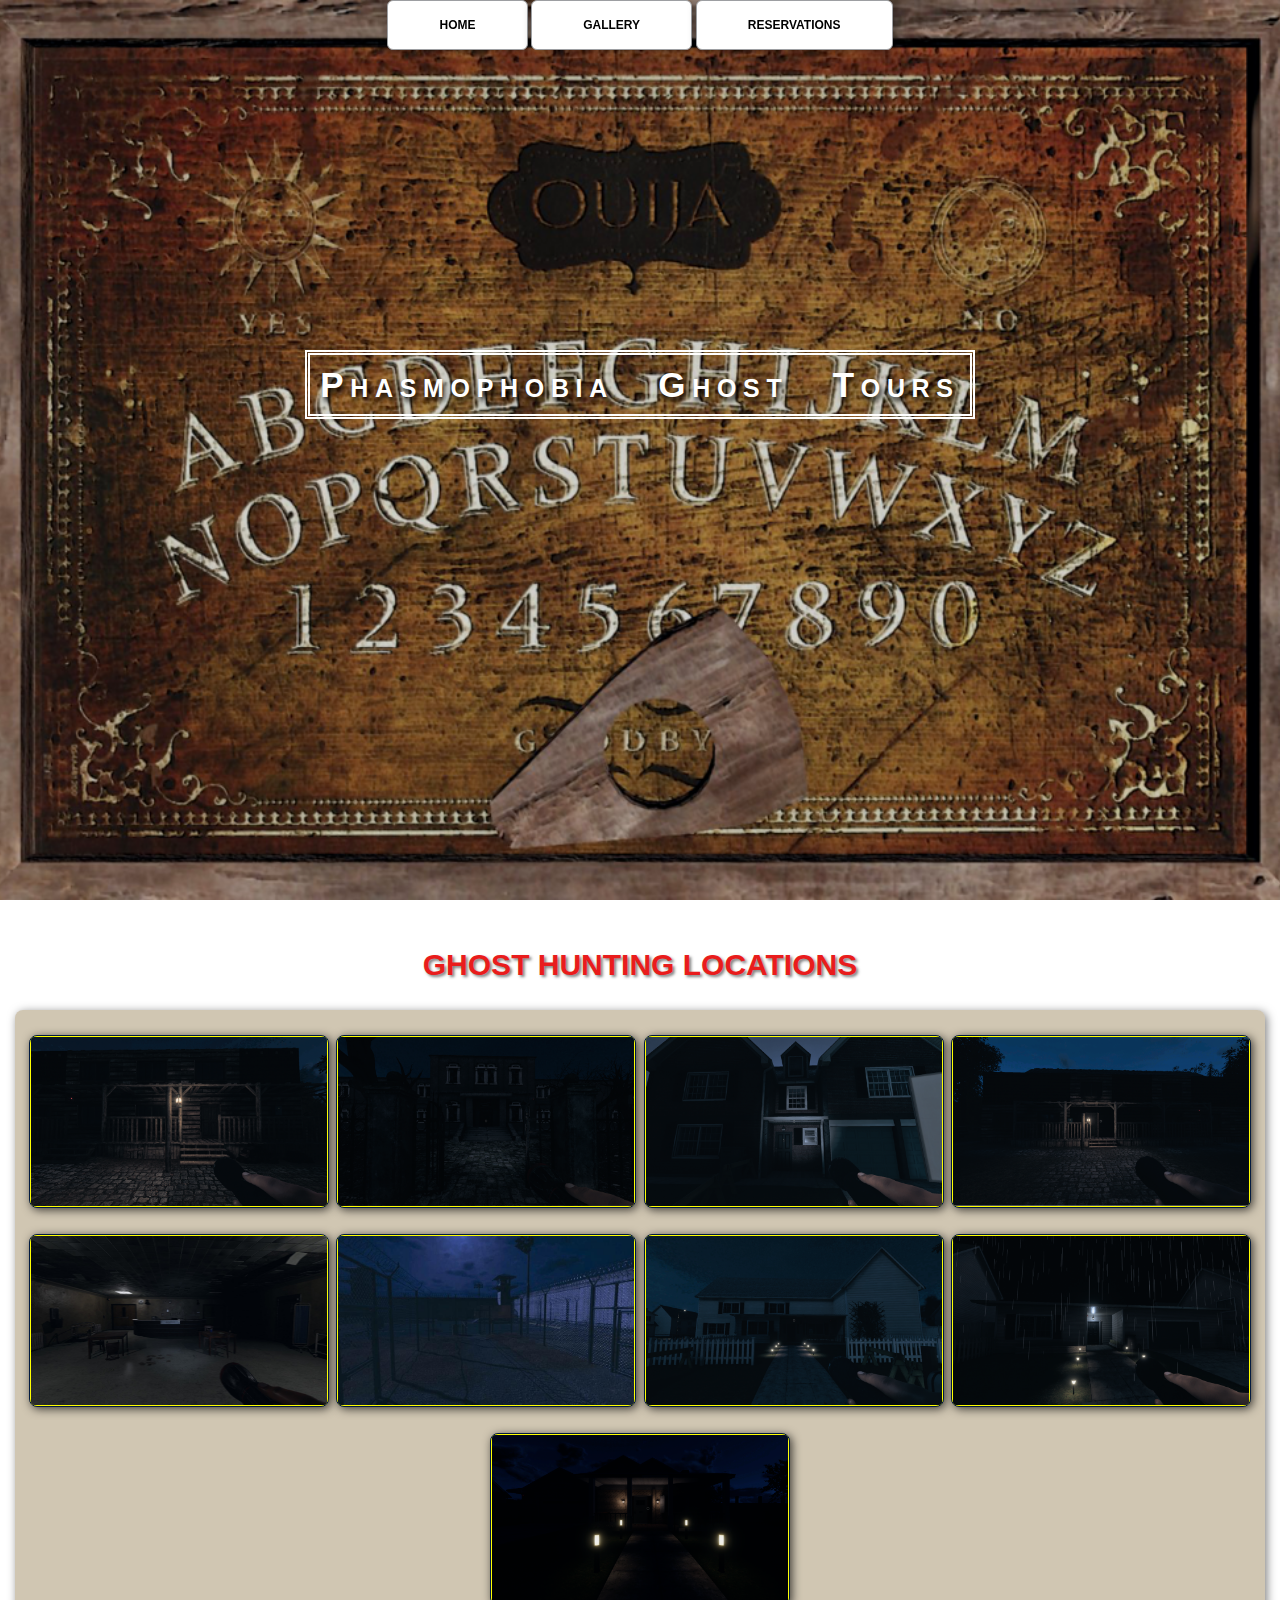
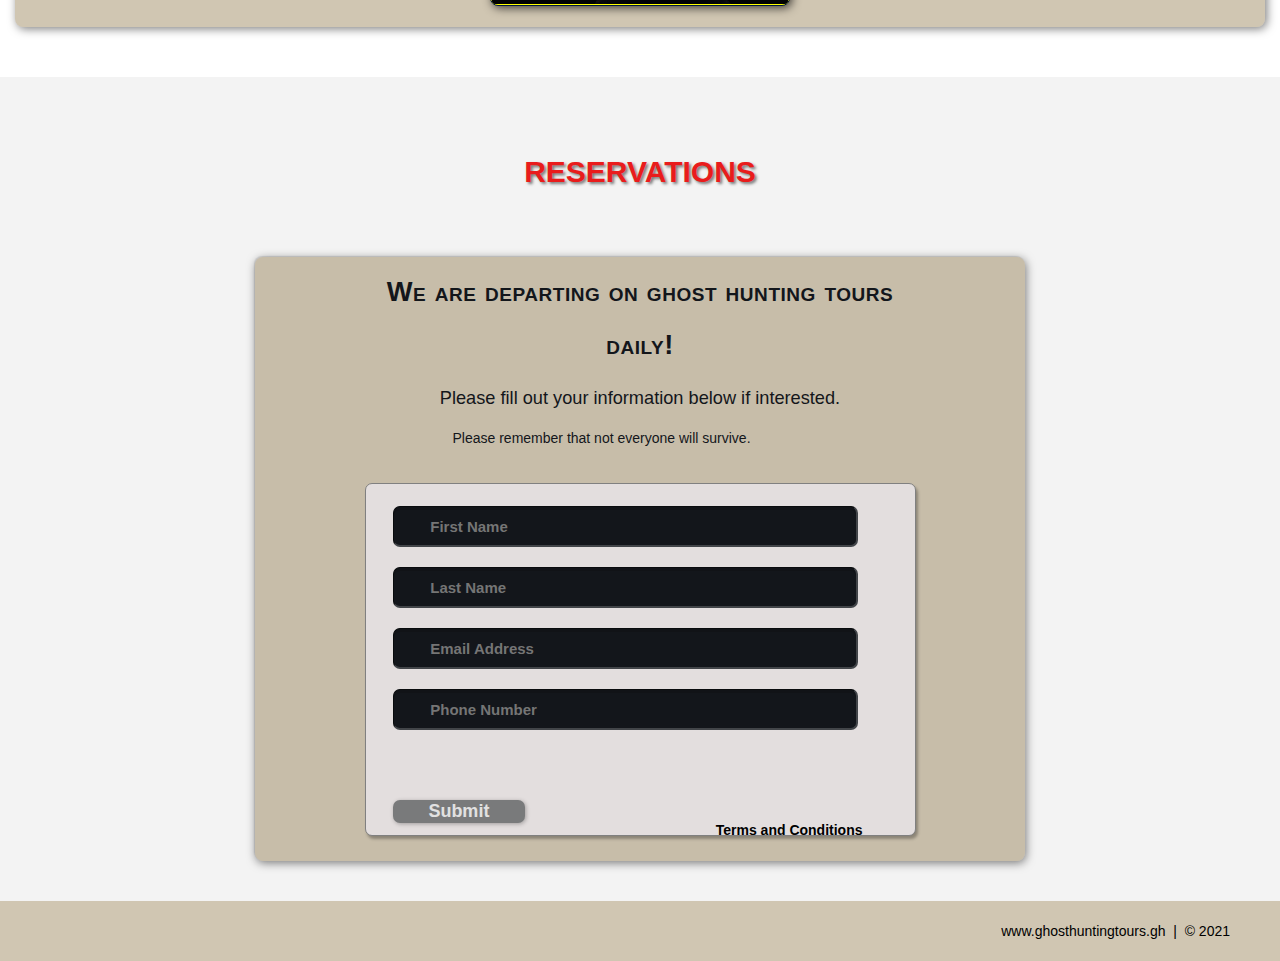
<file: index.html>
<!DOCTYPE html>
<html lang="en">
	<head>
		<meta charset="utf-8">
		<title>Phasmophobia Ghost Tours</title>
		<link rel="stylesheet" href="./css/shared.css">
		<link rel="stylesheet" href="./css/animations.css">
	</head>
	<body>

		<!-- NAV  -->
		<div class="wrap">
			<div class="menu-container">
				<ul class="menu">
					<a href="#home"><li>HOME</li></a>
					<a href="#gallery"><li>GALLERY</li></a>
					<a href="#contact"><li>RESERVATIONS</li></a>
				</ul>
			</div>
		</div>
		<!-- END NAV  -->

		<!-- HOME  -->
		<div id="home">
			<div class="container">
				<div class="text-center">
					<span class="head-main">Phasmophobia Ghost Tours</span>
				</div>
			</div>
		</div>
		<!-- END HOME  -->

		<!-- GALLERY  -->
		<div id="gallery">
			<div class="container">
				<h1>Ghost Hunting Locations</h1>
				<div class="flex-container">

					<!-- PHOTO-CONTAINER 1 -->
					<div class="photo-container">
						<div class="photo">
							<img src="./images/thumb/thumbnail_1.png" alt="">
							<div class="photo-overlay">
								<h3>Click to Enlarge</h3>
								<p>Bleasdale Farmhouse</p>
							</div>
						</div>
					</div>
					<!-- END PHOTO-CONTAINER 1 -->

					<!-- PHOTO-CONTAINER 2 -->
					<div class="photo-container">
						<div class="photo">
							<img src="./images/thumb/thumbnail_2.png" alt="">
							<div class="photo-overlay">
								<h3>Click to Enlarge</h3>
								<p>Brownstone High School</p>
							</div>
						</div>
					</div>
					<!-- END PHOTO-CONTAINER 2 -->

					<!-- PHOTO-CONTAINER 3 -->
					<div class="photo-container">
						<div class="photo">
							<img src="./images/thumb/thumbnail_3.png" alt="">
							<div class="photo-overlay">
								<h3>Click to Enlarge</h3>
								<p>Edgefield Street House</p>
							</div>
						</div>
					</div>
					<!-- END PHOTO-CONTAINER 3 -->

					<!-- PHOTO-CONTAINER 4 -->
					<div class="photo-container">
						<div class="photo">
							<img src="./images/thumb/thumbnail_4.png" alt="">
							<div class="photo-overlay">
								<h3>Click to Enlarge</h3>
								<p>Grafton Farmhouse</p>
							</div>
						</div>
					</div>
					<!-- END PHOTO-CONTAINER 4 -->

					<!-- PHOTO-CONTAINER 5 -->
					<div class="photo-container">
						<div class="photo">
							<img src="./images/thumb/thumbnail_5.jpg" alt="">
							<div class="photo-overlay">
								<h3>Click to Enlarge</h3>
								<p>Asylum</p>
							</div>
						</div>
					</div>
					<!-- END PHOTO-CONTAINER 5 -->

					<!-- PHOTO-CONTAINER 6 -->
					<div class="photo-container">
						<div class="photo">
							<img src="./images/thumb/thumbnail_6.jpg" alt="">
							<div class="photo-overlay">
								<h3>Click to Enlarge</h3>
								<p>Prison</p>
							</div>
						</div>
					</div>
					<!-- END PHOTO-CONTAINER 6 -->

					<!-- PHOTO-CONTAINER 7 -->
					<div class="photo-container">
						<div class="photo">
							<img src="./images/thumb/thumbnail_7.png" alt="">
							<div class="photo-overlay">
								<h3>Click to Enlarge</h3>
								<p>Ridgeview Road House</p>
							</div>
						</div>
					</div>
					<!-- END PHOTO-CONTAINER 7 -->

					<!-- PHOTO-CONTAINER 8 -->
					<div class="photo-container">
						<div class="photo">
							<img src="./images/thumb/thumbnail_8.png" alt="">
							<div class="photo-overlay">
								<h3>Click to Enlarge</h3>
								<p>Tanglewood Street House</p>
							</div>
						</div>
					</div>
					<!-- END PHOTO-CONTAINER 8 -->

					<!-- PHOTO-CONTAINER 9 -->
					<div class="photo-container">
						<div class="photo">
							<img src="./images/thumb/thumbnail_9.png" alt="">
							<div class="photo-overlay">
								<h3>Click to Enlarge</h3>
								<p>Willow Street House</p>
							</div>
						</div>
					</div>
					<!-- END PHOTO-CONTAINER 9 -->

				</div>
			</div>
		</div>
		<!-- END GALLERY  -->

		<!-- RSVP  -->
		<section id="contact">
			<div class="container">
				<div class="heading-padding">
					<h1 class="heading-padding">Reservations</h1>
					<div class="reservation">
						<h2><span>We are departing on ghost hunting tours daily!</span>
							<br>Please fill out your information below if interested.
						</h2>
						<p class="rsvp-text">
							Please remember that not everyone will survive.
						</p>
						<div class="form-rsvp">
							<form action="" method="POST">
								<input class="rsvp" type="text" value="" placeholder="First Name">
								<input class="rsvp" type="text" value="" placeholder="Last Name">
								<input class="rsvp" type="text" value="" placeholder="Email Address">
								<input class="rsvp" type="text" value="" placeholder="Phone Number">
								<div class="form-spacer">
									<label class="terms">Terms and Conditions</label>
								</div>
								<div class="submit">
									<input type="submit" value="Submit">
								</div>
							</form>
						</div>
					</div>
				</div>
			</div>
		</section>
		<!-- END RSVP  -->

		<!-- FOOTER  -->
		<div id="footer">
			www.ghosthuntingtours.gh &nbsp;|&nbsp; &copy; 2021
		</div>
		<!-- END FOOTER  -->


	</body>
</html>
</file>
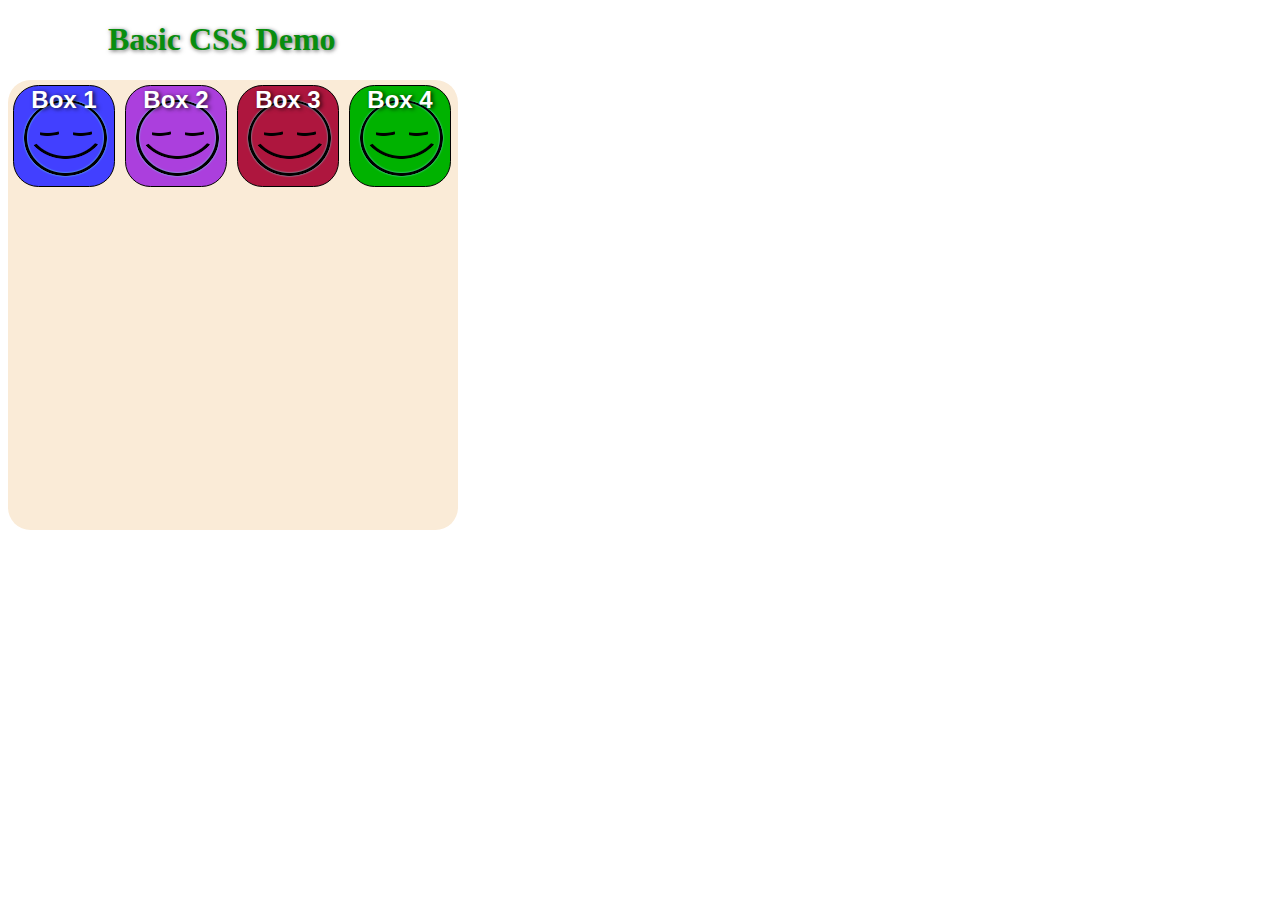
<file: Basic_CSS_Demo_1.html>
<!DOCTYPE html>
<html lang="en">
    <head>
        <meta charset="UTF-8">
        <title>Basic HTML Template</title>
        <link rel="stylesheet" href="./css/basic_style.css">
    </head>

    <body>

        <div>
                <h1>Basic CSS Demo</h1>
        </div>

            <div class="container">
                <div class="squares">
                    <p>Box 1</p>
                </div>
                
                <div class="squares">
                    <p>Box 2</p>
                </div>

                <div class="squares">
                    <p>Box 3</p>
                </div>

                <div class="squares">
                    <p>Box 4</p>
                </div>    
            </div>
        
    </body>

</html>
</file>
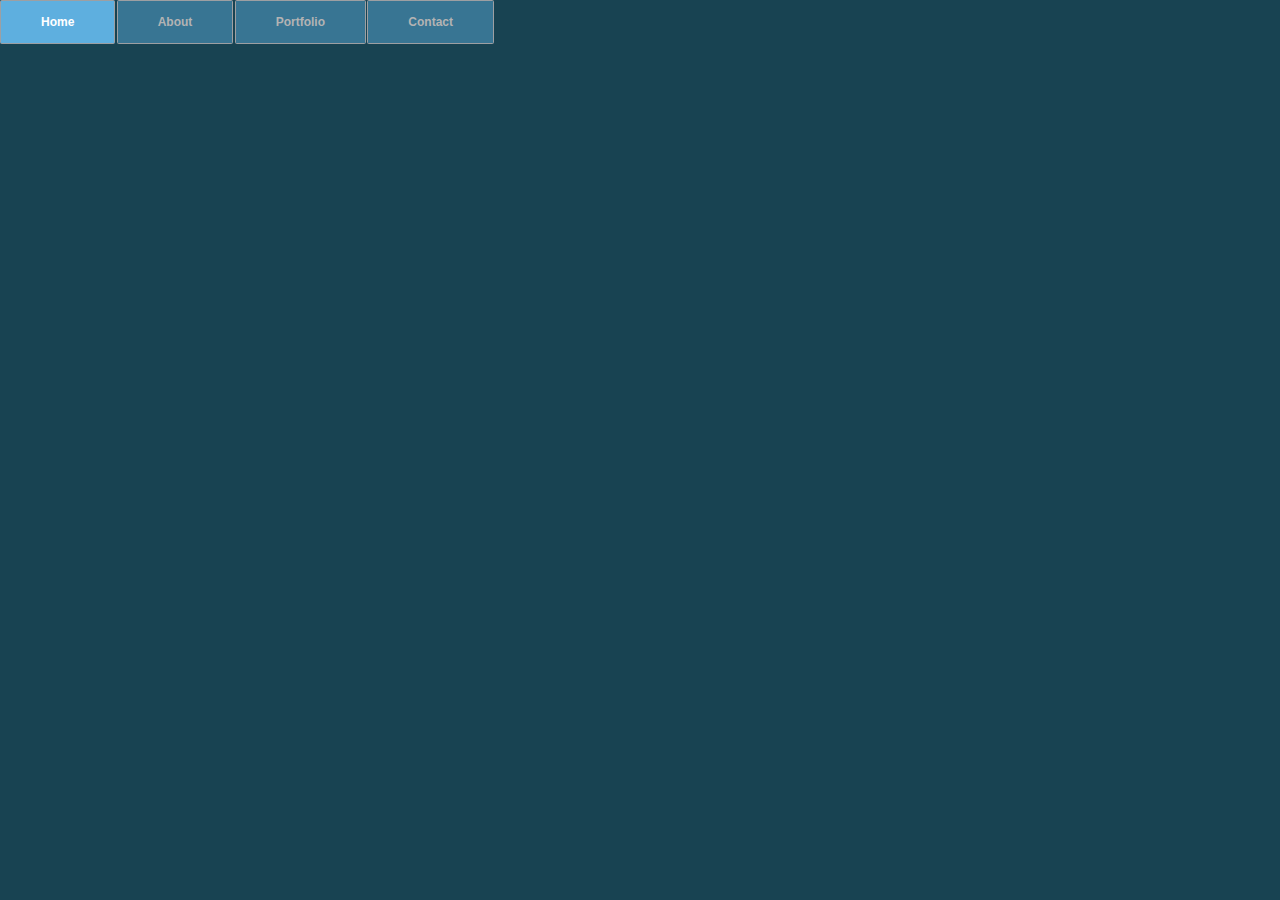
<file: css_menu_rollover.html>
<!DOCTYPE html>
<html lang="en">
    <head>
        <meta charset="UTF-8">
        <title>Basic HTML Template</title>
        <link rel="stylesheet" href="./css/menu_rollover.css">
    </head>

    <body>

        <div class="wrap">
            <div class="menu-container">
                <ul class="menu">
                    <li>Home</li>
                    <li>About</li>
                    <li>Portfolio
                        <ul class="submenu">
                            <li>Page 1</li>
                            <li>Page 2</li>
                            <li>Page 3</li>
                            <li>Page 4</li>
                        </ul>
                    </li>
                    <li>Contact</li>
                </ul>
            </div>
        </div>

      
    </body>

</html>
</file>
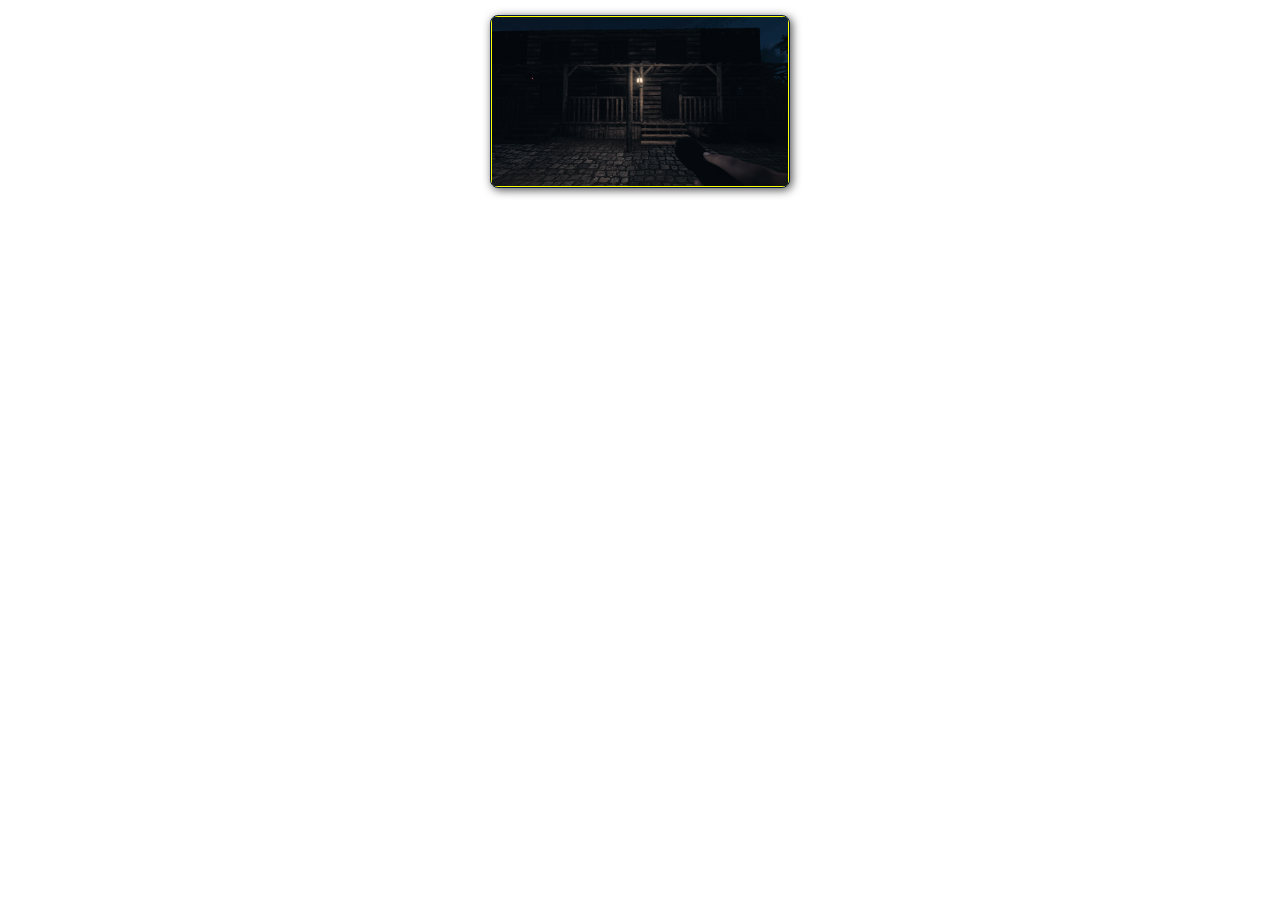
<file: photo-package.html>
<!DOCTYPE html>
<html lang="en">
    <head>
        <meta charset="UTF-8">
        <title>Basic HTML Template</title>
        <link rel="stylesheet" href="./css/photo_style.css">
    </head>
    <body>

        <!--Photo-Container 1-->
        <div class="photo-container">
            <div class="photo">
                <img src="./images/thumb/thumbnail_1.png" alt="">
                <div class="photo-overlay">
                    <h3 class="white-head">Click to Enlarge</h3>
                    <p>Some Text</p>
                </div>
            </div>
        </div>
        <!--End Photo-Container 1-->

      
    </body>

</html>
</file>
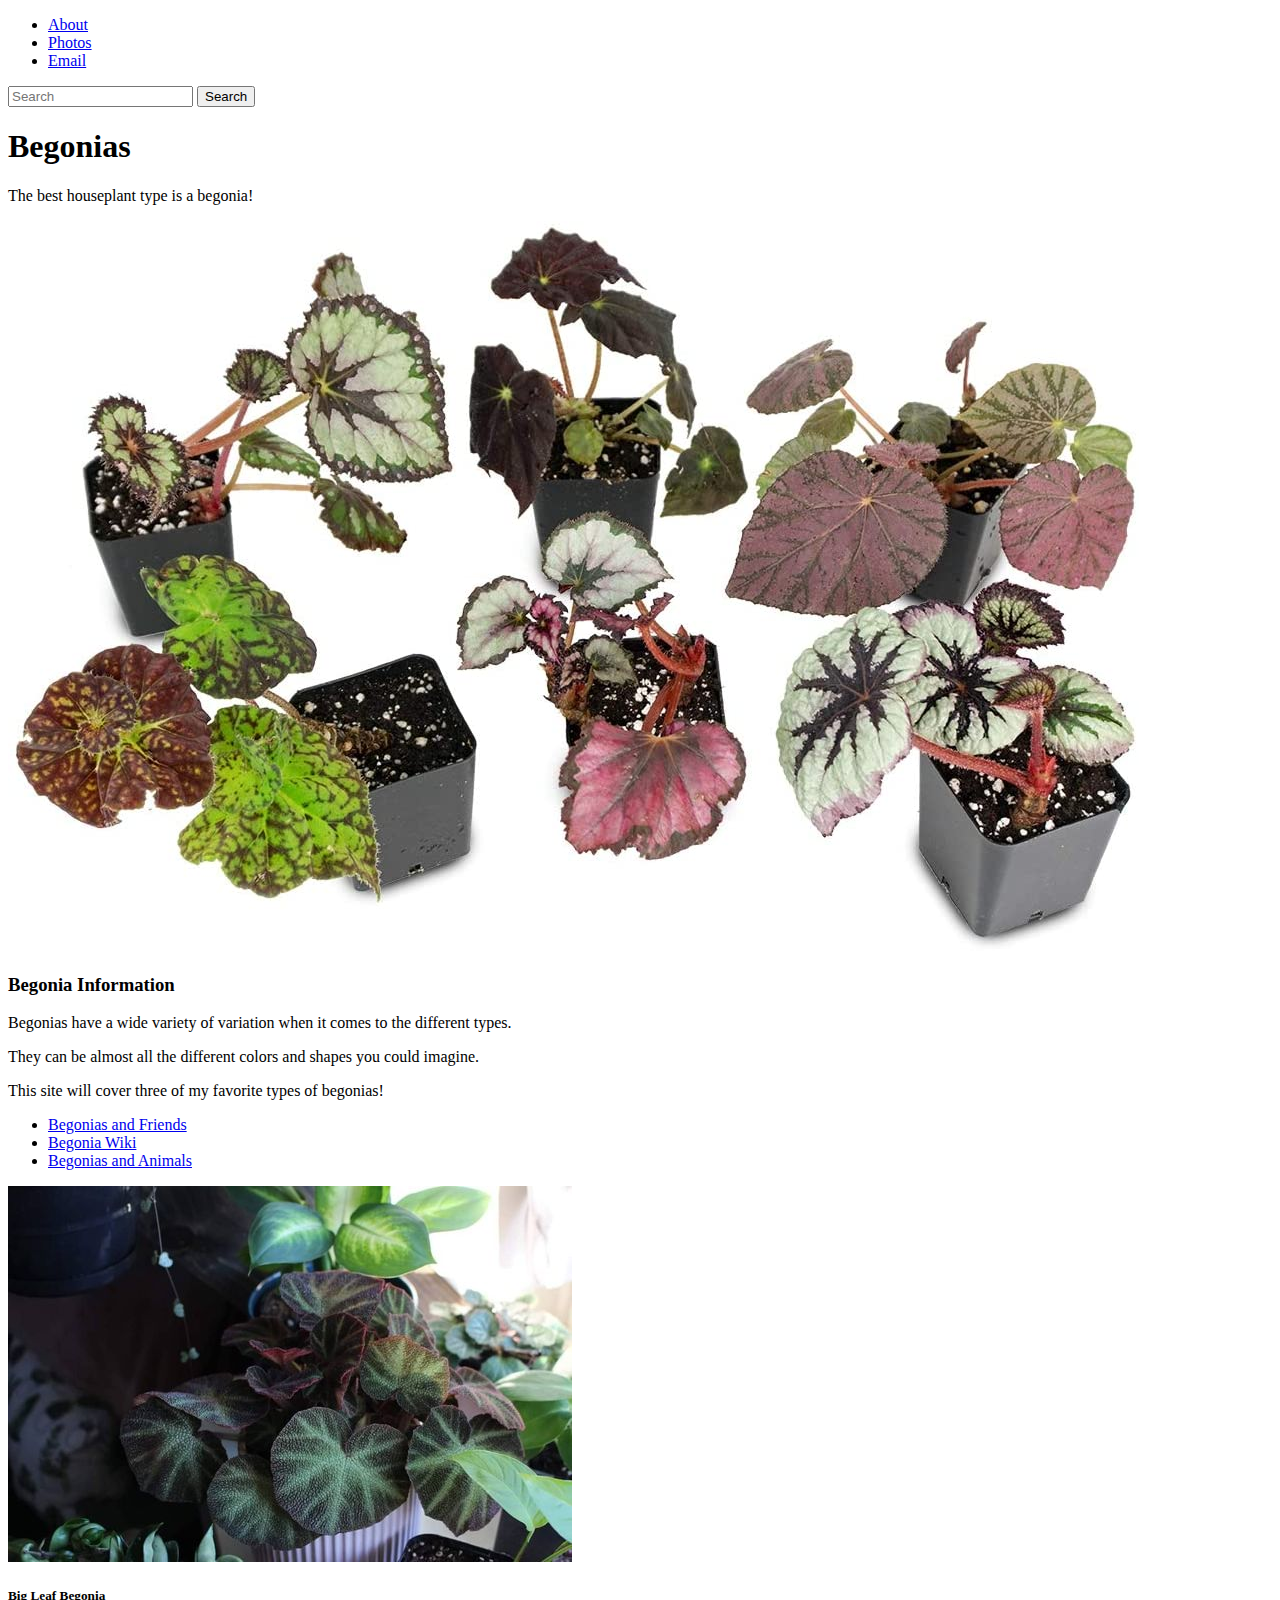
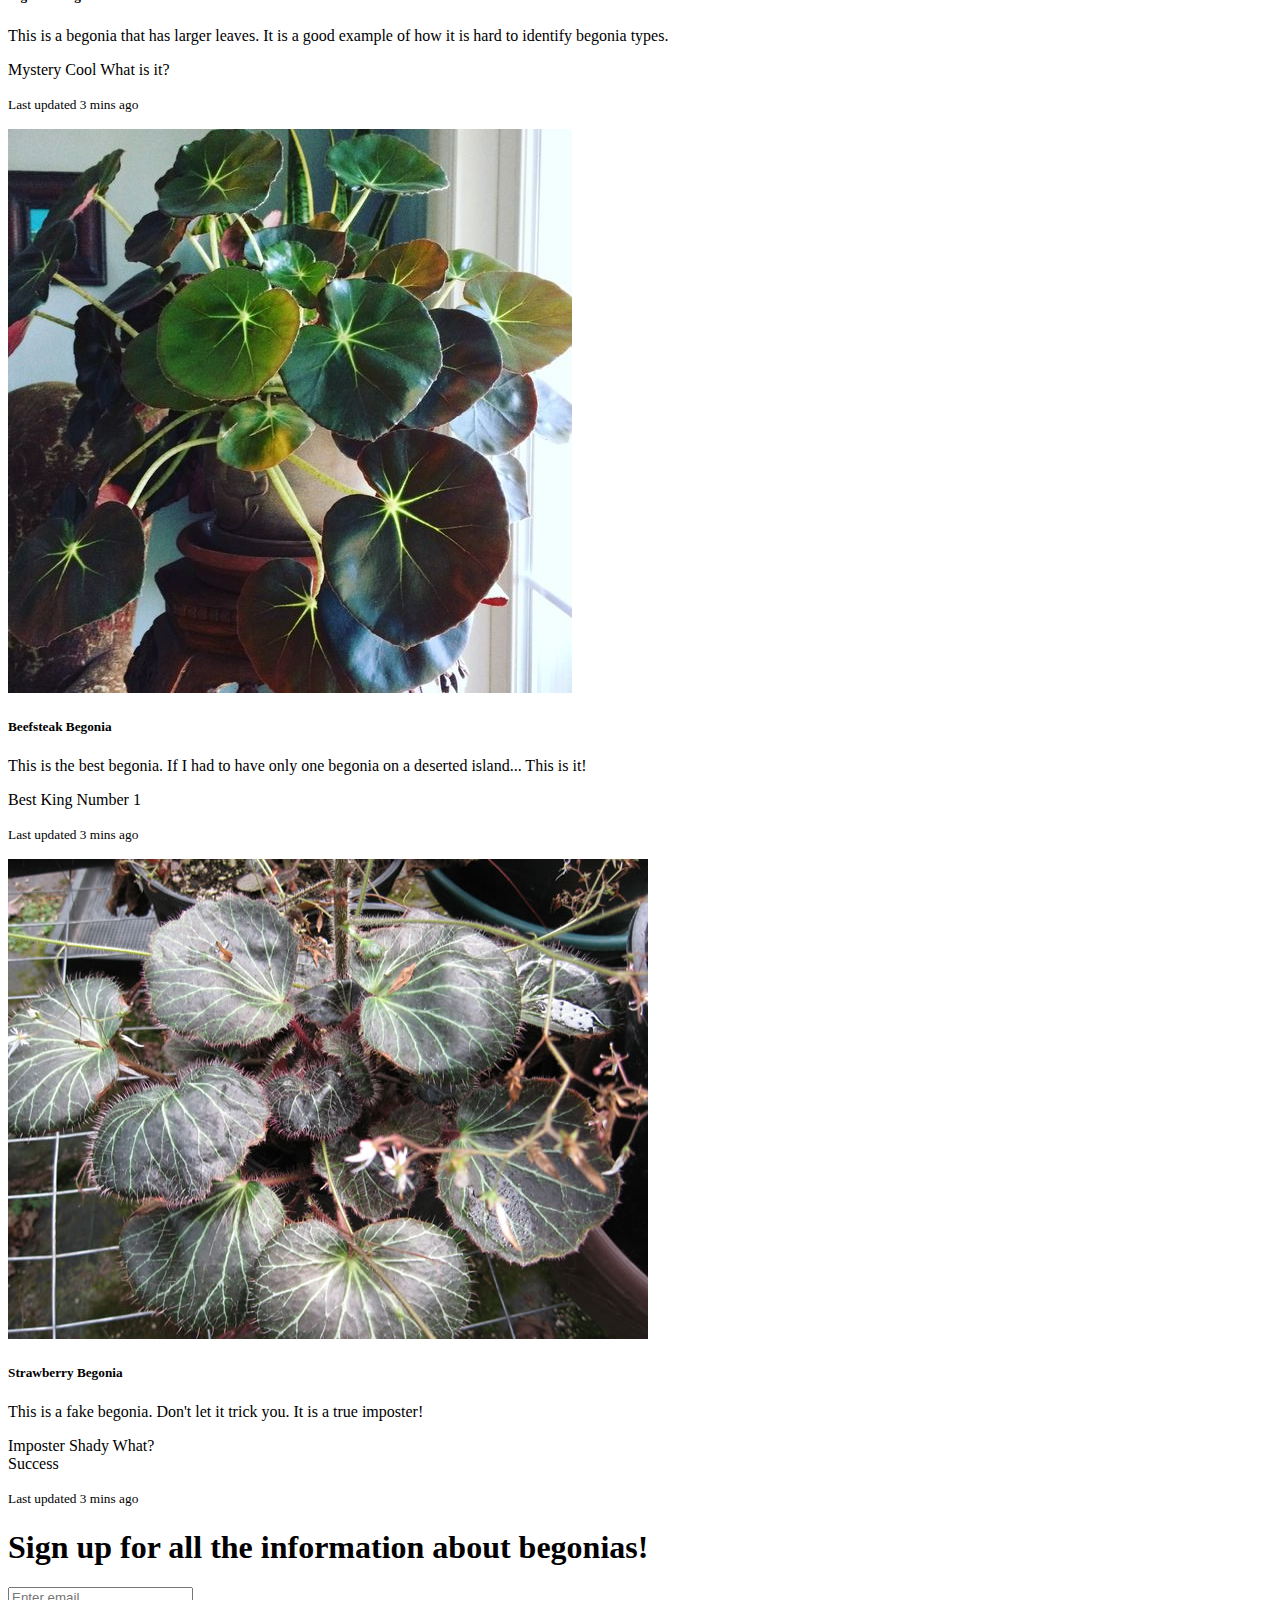
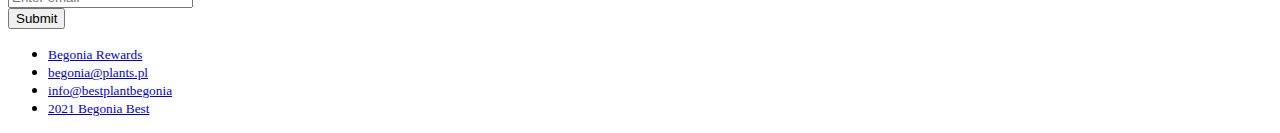
<file: bootstrap4_project/plantsall.html>
<!doctype html>
<html lang="en">
  <head>
    <!-- Required meta tags -->
    <meta charset="utf-8">
    <meta name="viewport" content="width=device-width, initial-scale=1">

    <!-- Bootstrap CSS -->
    <link href="https://cdn.jsdelivr.net/npm/bootstrap@5.0.2/dist/css/bootstrap.min.css" rel="stylesheet" integrity="sha384-EVSTQN3/azprG1Anm3QDgpJLIm9Nao0Yz1ztcQTwFspd3yD65VohhpuuCOmLASjC" crossorigin="anonymous">

    <title>All The Begonias</title>
  </head>
  <body>
    <div class="container">

        <nav class="navbar navbar-expand-lg navbar-light bg-info">
            <div class="collapse navbar-collapse" id="navbarSupportedContent">
              <ul class="navbar-nav mr-auto">
                <li class="nav-item active">
                  <a class="nav-link text-light" href="#about">About</a>
                </li>
                <li class="nav-item active">
                  <a class="nav-link text-light" href="#links">Photos</a>
                </li>
                <li class="nav-item active">
                    <a class="nav-link text-light" href="#bottom">Email</a>
                  </li>
              </ul>
              <div class="mx-auto" style="width: 200px;">
                
              </div>
              <div class="col-lg-4">
                
                <div class="input-group">
                    
                  <input type="text" class="form-control mr-sm-2" placeholder="Search">
                  
                  <span class="input-group-btn">
                    <button class="btn btn-primary my-2 my-sm-0 text-light" type="submit">Search</button>
                  </span>
                  </div>
                </div>
             
            </div>
          </nav>

          <div class="jumbotron jumbotron-fluid bg-info text-center">
            <div class="container">
              <h1 class="display-4 text-light">Begonias</h1>
              <p class="lead text-light">The best houseplant type is a begonia!</p>
            </div>
          </div>

          <div class="container">
            <div class="row">
              <div class="col-sm">

                <img class="img-fluid" src="./img/begonia_1.jpg" alt="">

                       
              
              </div>
              <div id="about" class="col-sm">

                <h3>Begonia Information</h3>
                <p>Begonias have a wide variety of variation when it comes to the different types.</p>
                <p>They can be almost all the different colors and shapes you could imagine.</p>
                <p>This site will cover three of my favorite types of begonias!</p>                               

              </div>
              <div class="col-sm">

                <ul class="nav nav-pills nav-fill">
                    <li class="nav-item">
                      <a class="nav-link" href="#">Begonias and Friends</a>
                    </li>
                    <li class="nav-item">
                      <a class="nav-link" href="#">Begonia Wiki</a>
                    </li>
                    <li class="nav-item">
                      <a class="nav-link" href="#">Begonias and Animals</a>
                    </li>
                  </ul>        

              </div>
            </div>
          </div>

          <!-------Begonia Times --------->

          
          <div id="links" class="card-group my-5">
            <div class="card">
              <img src="./img/begonia_2.jpg" class="card-img-top" alt="">
              <div class="card-body">
                <h5 class="card-title">Big Leaf Begonia</h5>
                <p class="card-text">This is a begonia that has larger leaves.  It is a good example of how it is hard to identify begonia types.</p>
                <span class="badge badge-pill bg-warning">Mystery</span>
                <span class="badge badge-pill bg-primary">Cool</span>
                <span class="badge badge-pill bg-info">What is it?</span>
               </div> 
                <div><p class="card-text"><small class="text-muted">Last updated 3 mins ago</small></p>
              </div>
            </div>

            <div class="card">
              <img src="./img/begonia_3.jpg" class="card-img-top" alt="">
              <div class="card-body">
                <h5 class="card-title">Beefsteak Begonia</h5>
                <p class="card-text">This is the best begonia.  If I had to have only one begonia on a deserted island... This is it!</p>
                <span class="badge badge-pill bg-success">Best</span>
                <span class="badge badge-pill bg-secondary">King</span>
                <span class="badge badge-pill bg-primary">Number 1</span>
               </div>
                <div><p class="card-text"><small class="text-muted">Last updated 3 mins ago</small></p>
              </div>
            </div>

            <div class="card">
              <img src="./img/begonia_4.jpg" class="card-img-top" alt="">
              <div class="card-body">
                <h5 class="card-title">Strawberry Begonia</h5>
                <p class="card-text">This is a fake begonia.  Don't let it trick you.  It is a true imposter!</p>
                <span class="badge badge-pill bg-danger">Imposter</span>
                <span class="badge badge-pill bg-danger">Shady</span>
                <span class="badge badge-pill bg-danger">What?</span>
              </div>
                <div id="bottom"><span class="badge badge-pill badge-success">Success</span>
                <p class="card-text"><small class="text-muted">Last updated 3 mins ago</small></p>
              </div>
            </div>
          </div>

 <!-------Begonia Times ---------
          <div class="card-group" id="plantphotos">
            <div class="card">
                <img class="card-img-top" src="./img/begonia_4.jpg" 
                alt="Card image cap">
            <div class="card-bock">
                <h4 class="card-title">Big Leaf Begonia</h4>
                <p>This is a begonia that has larger leaves.  
                    It is a good example of how it is hard to identify 
                    begonia types.</p> <br>
                    <span class="badge badge-pill badge-info">Primary</span>
                    <span class="badge badge-pill badge-secondary">Secondary</span>
                    <span class="badge badge-pill badge-success">Success</span>   
            </div>
            <div class="card-footer">
                <small class="text-muted">Last updated 3 mins ago</small>
            </div>
            </div>
          </div>
---------------->












		














          <!-------Begonia Times --------->

          <div class="text-center">
            <form>
                <h1 class="text-primary my-5">Sign up for all the information about begonias!</h1>
                <div class="form-group">
                  <input type="email" class="form-control" id="exampleInputEmail1" aria-describedby="emailHelp" placeholder="Enter email">
                </div>
                <button type="submit" class="btn btn-primary">Submit</button>
              </form>
          </div>

          <div class="container my-5">
            <ul class="nav nav-inline">
                <li class="nav-item">
                    <small><a class="nav-link active" href="#">Begonia Rewards</a></small>
                </li>
                <li class="nav-item">
                    <small><a class="nav-link active" href="#">begonia@plants.pl</a></small>
                </li>
                <li class="nav-item">
                    <small><a class="nav-link active" href="#">info@bestplantbegonia</a></small>
                </li>
                <li class="nav-item">
                    <small><a class="nav-link active" href="#">2021 Begonia Best</a></small>
                </li>
            </ul>
        
          </div>


















    </div>
    
    
    
    
    
    
    
    
    
    
    
    
    

   
  </body>
</html>
</file>
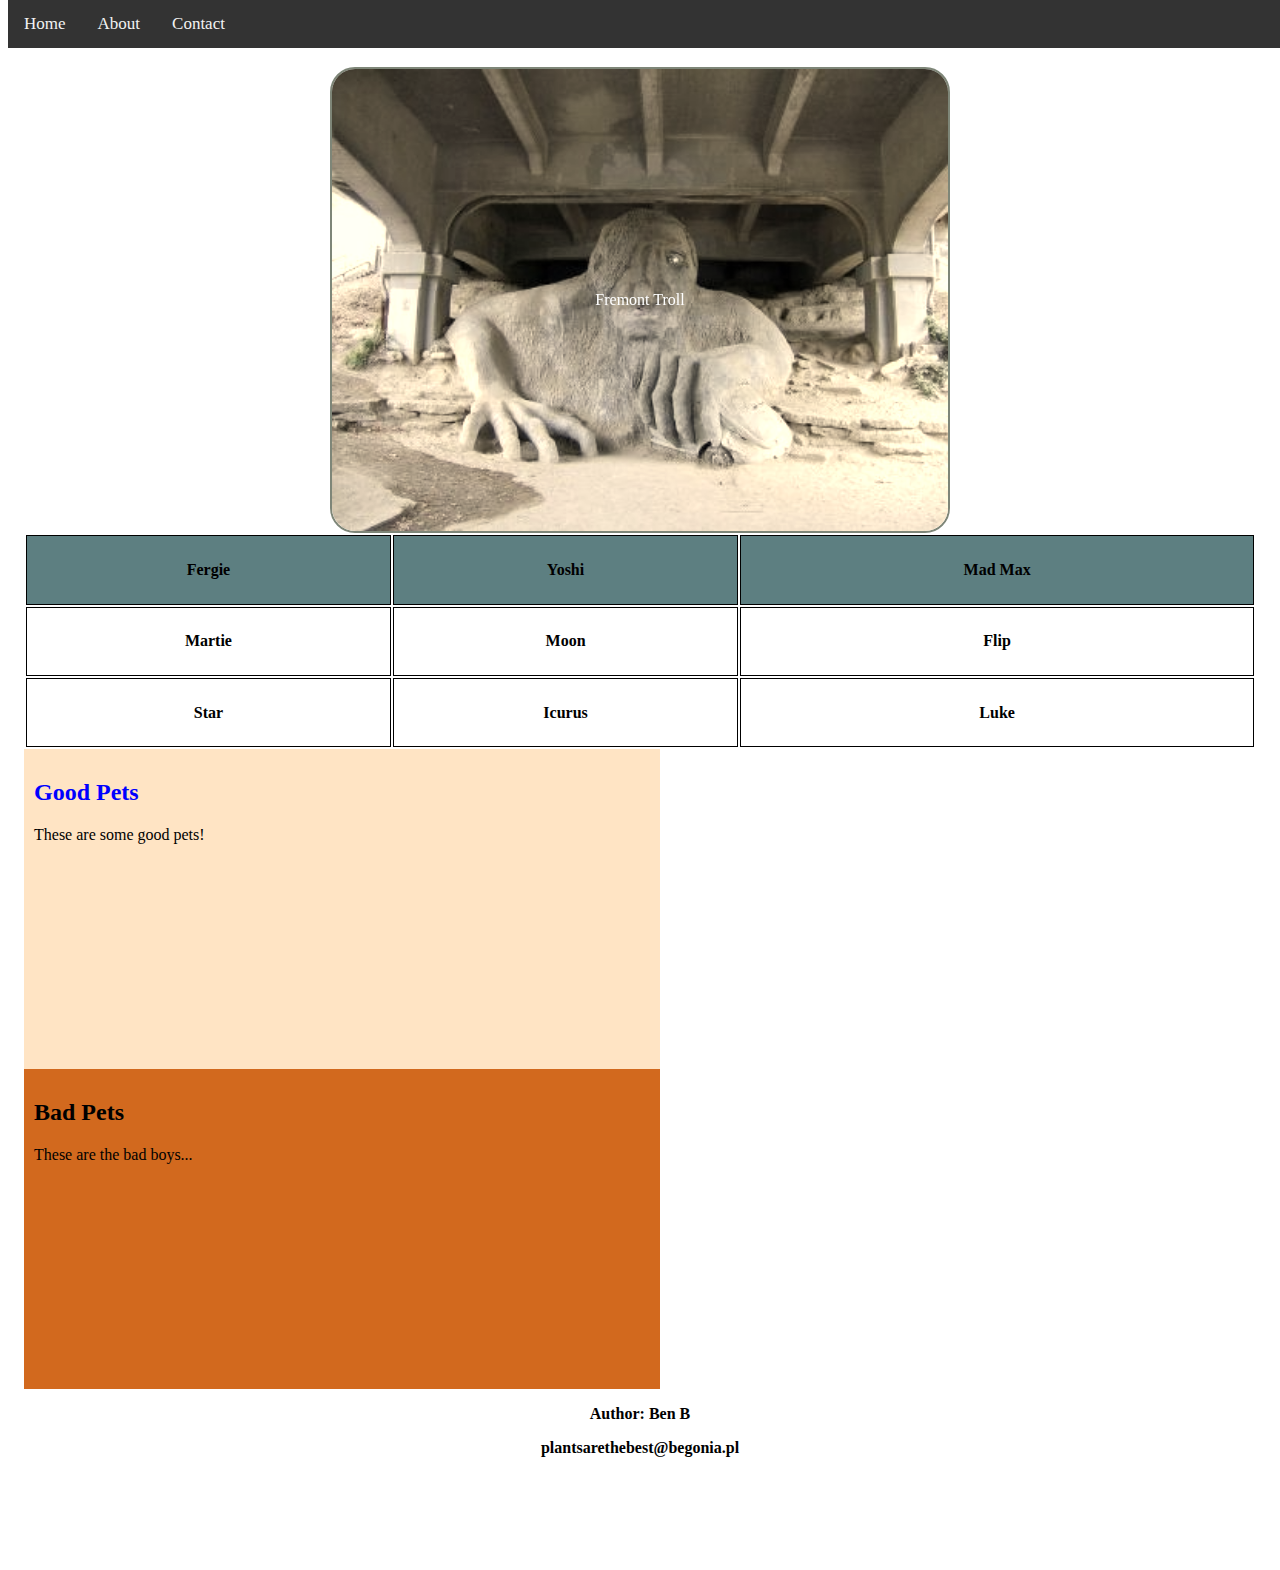
<file: challenges/challenges.html>
<!DOCTYPE html>
<html lang="en">
    <head>
        <meta charset="UTF-8">
        <title>Basic HTML Template</title>
        <link rel="stylesheet" href="./css/challenges.css">
    </head>

    <body>

        <div class="navbar">
            <a href="#home">Home</a>
            <a href="#about">About</a>
            <a href="#contact">Contact</a>
        </div>
        
        <div class="main">
            <h1></h1>

        <div class="container">
            <img src="./css/images/troll_1.jpg" alt="" class="center border-radius" style="width:50%;">
            <div class="centered">Fremont Troll</div>
        
        </div>

        <div>
            <table style="width:100%">
                <tr id="toprow">
                    <th>Fergie</th>
                    <th>Yoshi</th>
                    <th>Mad Max</th>
                </tr>
                <tr>
                    <th>Martie</th>
                    <th>Moon</th>
                    <th>Flip</th>
                </tr>
                <tr>
                    <th>Star</th>
                    <th>Icurus</th>
                    <th>Luke</th>
                </tr>
            </table>
        </div>


        
        <div class="row">
            <div class="column" style="background-color:bisque;">
                <h2 style="color:blue;">Good Pets</h2>
                <p class="hver">These are some good pets!</p>
            </div>
            <div class="column" style="background-color:chocolate;">
                <h2>Bad Pets</h2>
                <p>These are the bad boys...</p>
            </div>
            
        </div>

    </body>

    <footer class="">
        <p>Author: Ben B</p>
        <p>plantsarethebest@begonia.pl</p>
    </footer>

</html>
</file>
<file: css/shared.css>
/*=====================================
    Author: Ben Becker
    Ghost Hunting Tours
=======================================
    Generic Styles
=====================================*/
html {
    font-family: sans-serif;
    font-size: 62.5%;
    -webkit-tap-highlight-color: rgba(0, 0, 0, 0);
    -webkit-text-size-adjust: 100%;
    -ms-text-size-adjust: 100%;
}

body {
    font-size: 14px;
    margin: 0;
    font-family: "Helvetica Neue", Helvetica, Arial, sans-serif;
    line-height: 1.42857143;
    color: #333;
    background-color: #fff;
}

footer,
nav {
    display: block;
}

h1, h2, h3, h4, h5, h6 {
    font-family: "Open Sans", sans-serif;
}

h1 {
    line-height: 50px;
    font-weight: 900;
    font-size: 30px;
    text-transform: uppercase;
    text-align: center;
    color: #E91C1C;
    text-shadow: 2px 2px 3px rgba(0,0,0,0.5);
}

h1::after  { /* This is the underline */
    display: black;
    content: "";
    height: 2px;
    width: 150px;
    background: #E91C1C;
    margin: 5px, 2px, 3px, rgba(0,0,0,0.5);
}

h2 {
    line-height: 50px;
    color: #E91C1C;
}

h3 {
    line-height: 30px;
    padding-bottom: 20px;
}

h4 {
    padding-top: 25px;
    line-height: 40px;
    padding-bottom: 0px;
    font-size: 22px;
    font-weight: 900;
}

p {
    font-weight: 300;
    line-height: 30px;
    padding-bottom: 15px;
}

.text-center {
    text-align: center;
}

.heading-padding {
    padding-bottom: 40px;
}

section {
    padding-top: 50px;
    margin-top: 50px;
}

.navbar {
    height: 105px;
    max-height: 340px;
    display: block; 
}

.container {
    padding-right: 15px;
    padding-left: 15px;
    margin-right: auto;
    margin-left: auto;
}

.row {
    margin-right: -15px;
    margin-left: -15px;
}
.clearfix:after,
.container:after,
.navbar:after {
    clear: both;
    display: table;
    content: " ";
}

.wrap {
    height: 100%;
    width: 100%;
    position: absolute;
    /* This ensures that the images cannot
    render outside of their container
    without forcing and scrollbars*/
    overflow: hidden;
    top: 0;
    left: 0;
    text-align: center;
}

.menu-container {
    max-height: 340px;
    margin: 0% auto;
    content: " ";
    /* top 0;
    left: 0; */
    /* postion: absolute; */ /* to the top edge of the screen */
    width: 100%;
    position: fixed;
    z-index: 100;
    /*background-color: rgba(255, 255, 255, 0.5);*/
}

/*========================================
    Home Section Styles
========================================*/
#home {
    background: url(../images/thumb/background_1.png) no-repeat 50% 50%;
    background-attachment: fixed;
    -webkit-background-size: cover;
    -moz-background-size: cover;
    -o-background-size: cover;
    background-size: cover;
    width: 100%;
    display: block;
    height: auto;
    padding-top: 350px; /* This is spacer before the main title logo */
    padding-bottom: 500px; /* This is spacer after the main title logo */
    color: #fff;
}

.head-main {
    text-shadow: 2px 4px 5px rgba(0, 0, 0, 0.9);
    font-variant: small-caps;
    color: #fff;
    letter-spacing: 5pt;
    word-spacing: 21pt;
    font-size: 2.5em;
    text-align: left;
    font-family: impact, sans-serif;
    line-height: 2;
    font-weight: 900;
    border: 5px double #fff;
    padding: 10px;
}

.head-sub-main {
    font-size: 23px;
    font-weight: 900;
    padding: 5px 20px 20px 20px;
    border: 1px dotted #fff;
    padding: 5px;
}

/*===========================
    Contact Styles
===========================*/
.flex-container {
    display: -webkit-flex;
    display: flex;
    flex-wrap: wrap;
    padding: 10px;
    border-radius: 8px;
    margin: 0px auto;
    background-color: rgba(100,65,0,0.3);
    box-shadow: 2px 2px 10px 0 rgba(0,0,0,0.5);
}

#contact {
    background-color: #f3f3f3;
}

.reservation {
    width: 60%;
    padding: 10px;
    border-radius: 8px;
    margin: 0px auto;
    background-color: rgba(100,65,0,0.3);
    box-shadow: -1px -1px 1px 0 rgba(0,0,0,0.1), 1px 2px 10px 0 rgba(0,0,0,0.5);
}

.reservation h2 {
    width: 70%;
    text-align: center;
    margin: 0 auto;
    color: #13161B;
    font-weight: 500;
    font-size: 1.3em;
    letter-spacing: 0pt;
    word-spacing: 0pt;
}

.reservation h2 span {
    width: 70%;
    text-align: center;
    margin: 0 auto;
    color: #13161B;
    font-weight: 900;
    font-size: 1.5em;
    font-variant: small-caps;
    letter-spacing: .4pt;
    word-spacing: .3pt
}

.reservation p {
    color: #13161B;
    width: 50%;
    margin: 0 auto;
}

.reservation form {
    font-size: 15px;
    outline: none;
    font-weight: 600;
    color: #808080;
    padding: 12px 12px;
    width: 70%;
    border: 1px solid #808080;
    margin: 2% auto;
    border-radius: 7px;
    background: rgb(227,222,222);
    box-shadow: 2px 3px 3px 0px rgba(0, 0, 0, 0.3);
    font-family: 'Raleway', sans-serif;
}

.reservation input[type="text"] {
    font-size: 15px;
    outline: none;
    font-weight: 600;
    color: #8D8E8F;
    padding: 2% 1% 2% 7%;
    width: 80%;
    border-top: 1px solid #090B0D;
    border-right: 2px solid #424549;
    border-bottom: 2px solid #424549;
    border-left: 1px solid #090B0D;
    margin: 10px 1em;
    border-radius: 7px;
    background: #13161B;
    box-shadow: inset 0px 3px 0px 0px rgba(5, 5, 5, 0.15);
    font-family: 'Raleway', sans-serif;
}

.reservation input[type="text"]:hover {
    box-shadow: 0 0 18px rgba(100,65,0,0.8); 
}

.form-spacer {
    padding: 30px 39px;
}

.terms {
    margin: 30px 1px 0 0;
    margin-top: 13%;
    padding-left: 52px;
    font-size: 14px;
    line-height: 5px;
    color: #000;
    cursor: pointer;
    font-family: 'Ralway', sans-serif;
    font-weight: 600;
    position: relative;
    display: inline;
    float: right;
}

.terms:hover {
    color: orange;
    text-decoration: underline;
}

.submit input[type="submit"] {
    color: rgb(225,225,225);
    cursor: pointer;
    border: none;
    font-weight: 900;
    outline: none;
    text-align: center;
    font-family: 'Ralway', sans-serif;
    margin: 0px 3%;
    padding: 7px, 0px;
    width: 25%;
    font-size: 18px;
    transition: border-color 0.3s color 0.3s background-color 0.3s;
    border-radius: 7px;
    background-color: #797a7b;
    box-shadow: 1px 1px 4px 0 rgba(0,0,0,0.3);
}

.submit input[type="submit"]:hover {
    color: #000;
    background-color: #8D8E8F;
    box-shadow: inset 1px 2px 15px 0 rgba(0,0,0,0.5);
}

/*===============================
    Footer Styles
===============================*/
#footer {
    background-color: rgba(100,65,0,0.3);
    color: #000;
    text-shadow: 2px 2px 8px 0 (0,0,0,0.4);
    padding: 20px 50px 20px 50px;
    text-align: right;
}
</file>
<file: css/animations.css>
/*====================================
    Menu Section Animation
====================================*/
.menu {
    color: #f00;
    font: bold 12px/18px sans-serif;
    text-align: center;
    display: inline;
    margin: 0% auto;
    padding: 0;
    list-style: none;
    text-decoration: none;
}

.menu  li {
    color: #000;
    background-color: rgba(255, 255, 255, 1);
    display: inline-block;
    margin: 0% auto;
    position: relative;
    padding: 15px 4%;
    border: 1px solid #9D9FA2;
    box-shadow: 2px 2px 10px 0 rgba(0,0,0,0.5);
    border-radius: 6px;
    /*background-color: #052136; */
    cursor: pointer;
    transition-property: background;
    transition-duration: .4s;
    transition-delay: 0s;
    transition-timing-function: ease-in-out;
}

.menu li:hover {
    color: #f00;
    background-color: rgba(100,65,0,0.3);
}

/*=============================================
    Gallery Section Animation
=============================================*/
.photo {
    position: relative;
    line-height: 0;
    margin-bottom: 2em;
    overflow: hidden;
    border-radius: 8px;
    padding: 1px;
    border: 1px solid #021a40;
    background-color: #ff0;
    box-shadow: 2px 2px 10px 0 rgba(0,0,0,0.7);
}

.photo-container {
    text-align: center;
    margin: 15px auto;
    width: 300px;
    height: 169px;
}

.photo-container img {
    max-width: 100%;
    width: 300px;
    height: 169px;
}

.photo-overlay {
    color: #fff;
    position: absolute;
    top: 0;
    right: 0;
    bottom: 0;
    left: 0;
    padding-left: 20px;
    padding-right: 20px;
    justify-content: center; /* For centering text inside .photo-overlay */
    align-items: center;
    background: rgba(0,0,0,0.5);
}

.white-head {
    color: #C9BDAA;
    margin-top: 5%;
}

/*=======================================
    Photo Overlay Transitions
=======================================*/
.photo-overlay {
    opacity: 0;
    transition: opacity .5s;
    border-radius: 10px;
    cursor: pointer;
}

.photo-overlay:hover {
    opacity: 1;
}

.photo img {
    transition: transform .5s;
    transform-origin: 50% 50%;
}

.photo:hover img {
    transform: scale(1.1);
}
</file>
<file: css/basic_style.css>
body {
    background-color: #fff;
}

h1 {
    color: rgba(8,141,15,1);
    margin-left: 100px;
    text-shadow: 1px .5px 4px rgba(0,0,0, 0.6);
}

.container {
    width: 450px;
    height: 450px;
    background-color: #faebd7;
    border-radius: 5%;
}

/* ----------------------------------------
    SELECT ALL SQUARES IN THE ARRAY
-----------------------------------------*/
.container .squares:nth-child(-n+4) {
    background-image: url("../images/icons/icons_1.png");
    color: #fff;
    float: left;
    width: 100px;
    height: 100px;
    margin: 5px;
    border: 1px solid black;
    border-radius: 25%;
    cursor: pointer;
    transition: transform .5s ease-in-out;
}

/*----------------------------------------
SELECT ALL SQUARES PARAGRAPHS IN THE ARRAY
----------------------------------------*/
.squares:nth-child(-n+4) p{
    font-family: "Helvetica Neue", Helvetica, Arial, sans-serif;
    font-size: 1.5em;
    font-weight: 900;
    text-align: center;
    margin: 0;
    text-shadow: 2px 1px 4px rgba(0,0,0, 0.8);
}

/*----------------------------------------
INDIVIDUALLY SELECT A SQUARE IN THE ARRAY
----------------------------------------*/
.squares:nth-child(1) {
    background: #4240ff;
}

.squares:nth-child(2) {
    background: #ab3fdd;
}

.squares:nth-child(3) {
    background: #ae163e;
}

.squares:nth-child(4) {
    background: #00b200;
}

/*----------------------------------------
HOVER EFFECTS
----------------------------------------*/
.container .squares:nth-child(-n+4):hover {
    background-image: url("../images/icons/icons_2.png");
    transform: scale(.5);
    animation-name: race;
    animation-duration: 2.5s;
    animation-iteration-count: infinite;
    animation-timing-function: cubic-bezier(2.5,.2,.3,2);
}

    .squares:nth-child(1):hover {
        background: #13b4ff;
    }
    
    .squares:nth-child(2):hover {
        background: #d861af;
    }
    
    .squares:nth-child(3):hover {
        background: #81205f;
    }
    
    .squares:nth-child(4):hover {
        background: #77b800;
    }

    /*----------------------------------------
ANIMATION EFFECTS
----------------------------------------*/
@keyframes race {
    0%, 100% {
        transform: translateY(0px);
        background-image: url("../images/icons/icons_2.png");
    }
    50% {
        transform: translateY(330px);
    }
}
</file>
<file: css/menu_rollover.css>
body {
    background: #184352
}

.wrap {
    top:0;
    left: 0;
    height: auto;
    width: 100%;
}

.menu-container {
    top: 0;
    left: 0;
    /* To top edge of the screen */
    position: absolute;
    width:100%;
    background-color: #184352;
}

.menu {
    font: bold 12px/18px sans-serif;
    text-align: center;
    display: inline;
    margin: 0;
    padding: 0;
    list-style: none;
}

.menu li {
    color: #B3B3B3;
    display: inline-block;
    margin-right: -2px;
    position: relative;
    padding: 12px 40px;
    border: 1px solid #9D9FA2;
    border-radius: 1.5px;
    background-color: #387593;
    cursor: pointer;   
}

.menu li:hover {
    background-color: #5EAFDF;
    color: #fff;
}

.menu li:hover ul {
    display: block;
    opacity: 1;
    /* While hovered, drop down-menu appears.
       This also avoids a block-level bug. */
    visibility: visible;
}

.submenu {
    padding: 0;
    left: 0;
    position: absolute;
    top: 43.5px;
    width: 125.5px;
    opacity: 0;
    /* While not being hovered, drop down-menu hides.
       This also avoids a block-level bug. */
    visibility: hidden;
}

.submenu li {
    background-color: #387593;
    display: block;
    color: #B3B3B3;
}

.submenu li:hover {
    color: #fff;
    background-color: #5EAFDF;
}
</file>
<file: css/photo_style.css>
/*------------------------------------
    Gallery Section Animation
----------------------------------*/

p {
    font-weight: 300;
    line-height: 30px;
    padding-bottom: 15px;
}

.photo {
    position: relative;
    line-height: 0;
    margin-bottom: 2em;
    overflow: hidden;
    border-radius: 8px;
    padding: 1px;
    border: 1px solid #021a40;
    background-color: #ff0;
    box-shadow: 2px 2px 10px rgba(0,0,0,0.7);
}

.photo-container {
    text-align: center;
    margin: 15px auto;
    width: 300px;
    height: 169px;
}

.photo-container img {
    max-width: 100%;
    width: 300px;
    height: 169px;
}

.photo-overlay {
    color: #fff;
    position: absolute;
    top: 0;
    right: 0;
    bottom: 0;
    left: 0 ;
    padding-left: 20px;
    padding-right: 20px;
    justify-content: center;
    align-items: center;
    background: rgba(0,0,0, .5);
}

.white-head {
    color: #C9BDAA;
    margin-top: 5%;
    line-height: 30px;
    padding-bottom: 20px;
}

/*------------------------------------
    Photo Overlay Transitions
----------------------------------*/

.photo-overlay {
    opacity: 0;
    transition: opacity .1s;
    border-radius: 10px;
    cursor: pointer;
}

.photo-overlay p {
    width: 100%;
    height: 100%;
    color: #fff;
}

.photo-overlay:hover {
    opacity: 1;
}

.photo img {
    transition: transform .5s;
    transform-origin: 50% 50%;
}

.photo:hover img {
    transform: scale(1.1);
}
</file>
<file: challenges/css/challenges.css>
.navbar {
    overflow: hidden;
    background-color: #333;
    position: fixed;
    top: 0;
    width: 100%;
  }
  
  .navbar a {
    float: left;
    display: block;
    color: #f2f2f2;
    text-align: center;
    padding: 14px 16px;
    text-decoration: none;
    font-size: 17px;
  }
  
  .navbar a:hover {
    background: #ddd;
    color: black;
  }
  
  .main {
    padding: 16px;
    margin-top: 30px;
    height: 1500px;
  }


.center {
    display: block;
    margin-left: auto;
    margin-right: auto;
    width: 50%;
}

img {
    filter: sepia(50%);
    
}

.container {
    position: relative;
    text-align: center;
    color: white;
}
.centered {
    position: absolute;
    top: 50%;
    left: 50%;
    transform: translate(-50%, -50%);
}

.border-radius {
    border: 2px solid rgb(93, 127, 129);
    border-radius: 25px;
    
}

th {
    border: 1px solid black;
    padding: 2%;
}

#toprow {
    background-color:rgb(93, 127, 129)
}

p.hver:hover {
    background-color:tomato;
}

.column {
    float: left;
    width: 50%;
    padding: 10px;
    height: 300px;
}

.row:after {
    content: "";
    display: table;
    clear: both;
}

footer {
    text-align: center;
    font-weight: bold;
}
</file>
